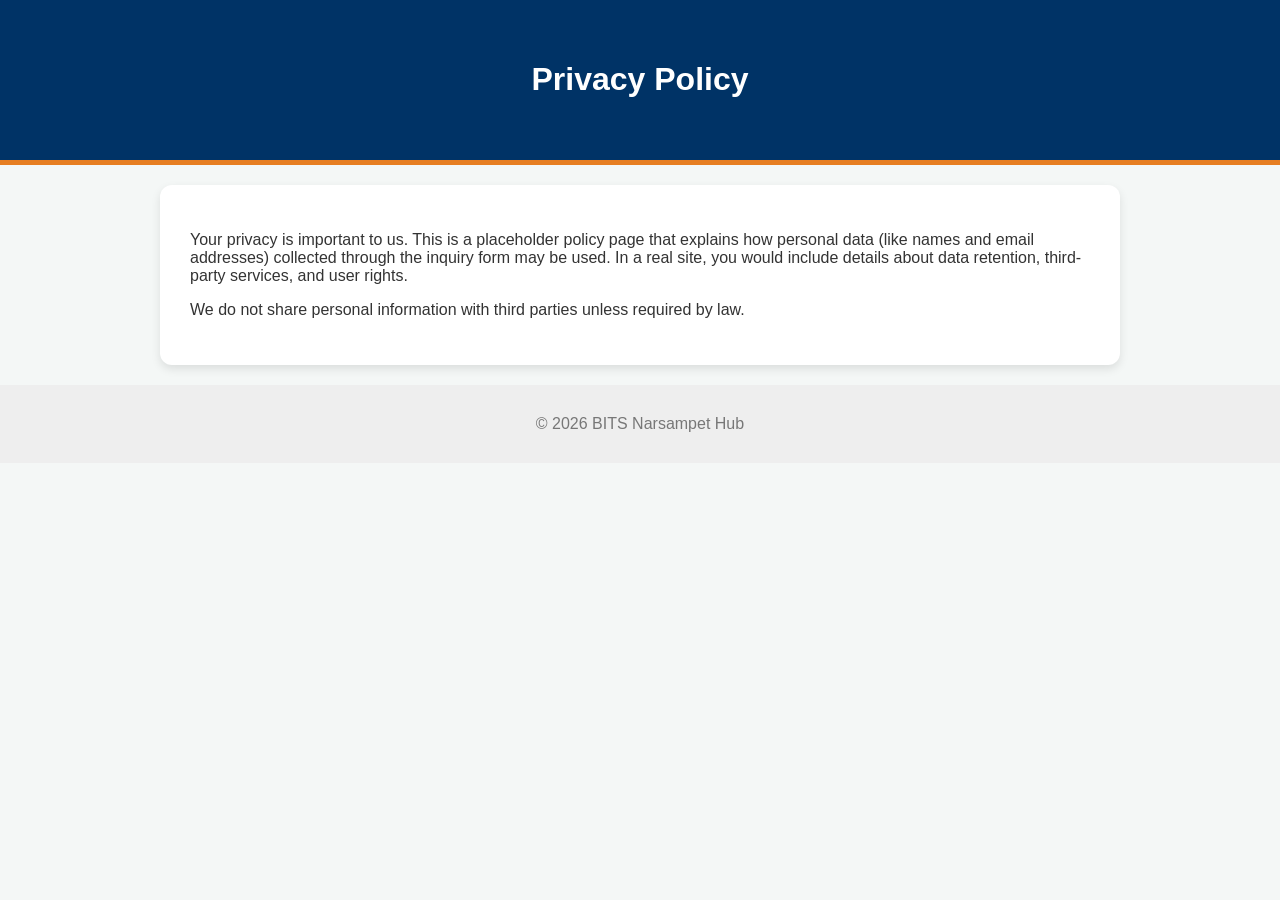
<file: privacy.html>
<!DOCTYPE html>
<html lang="en">
<head>
    <meta charset="UTF-8">
    <meta name="viewport" content="width=device-width, initial-scale=1.0">
    <title>Privacy Policy - BITS Narsampet</title>
    <link rel="stylesheet" href="styles.css">
</head>
<body>
<header>
    <h1>Privacy Policy</h1>
</header>
<div class="main-container">
    <p>Your privacy is important to us. This is a placeholder policy page that explains how personal data (like names and email addresses) collected through the inquiry form may be used. In a real site, you would include details about data retention, third-party services, and user rights.</p>
    <p>We do not share personal information with third parties unless required by law.</p>
</div>
<footer>&copy; <span id="currentYear">2026</span> BITS Narsampet Hub</footer>
<script src="script.js"></script>
</body>
</html>
</file>
<file: styles.css>
/* Basic Reset and Typography */
html, body {
    margin: 0;
    padding: 0;
    font-family: 'Segoe UI', sans-serif;
    background-color: #f4f7f6;
    color: #333;
}

/* Header */
header {
    background: #003366;
    color: white;
    padding: 40px 20px;
    text-align: center;
    border-bottom: 5px solid #e67e22;
}

/* Ticker */
.news-ticker {
    background: #ffcc00;
    color: #222;
    padding: 10px;
    font-weight: bold;
    overflow: hidden;
    position: relative;
}
.news-ticker p {
    position: absolute;
    width: 100%;
    height: 100%;
    margin: 0;
    line-height: 30px;
    text-align: center;
    transform: translateX(100%);
    animation: ticker 15s linear infinite;
}
@keyframes ticker {
    0% { transform: translateX(100%); }
    100% { transform: translateX(-100%); }
}

/* Navigation */
nav {
    background: #222;
    padding: 15px;
    text-align: center;
    position: sticky;
    top: 0;
    z-index: 1000;
}
nav a {
    color: white;
    text-decoration: none;
    margin: 0 15px;
    font-weight: bold;
}
nav a:hover {
    color: #e67e22;
}

/* Container */
.main-container {
    max-width: 900px;
    margin: 20px auto;
    background: white;
    padding: 30px;
    border-radius: 12px;
    box-shadow: 0 4px 10px rgba(0,0,0,0.1);
}

.notice-board {
    background: #fff3cd;
    border-left: 8px solid #e67e22;
    padding: 15px;
    border-radius: 5px;
    margin-bottom: 25px;
}

section {
    padding: 25px 0;
    border-bottom: 1px solid #eee;
}
h2 {
    color: #003366;
}

.btn {
    background: #e67e22;
    color: white;
    padding: 12px 20px;
    border: none;
    border-radius: 5px;
    cursor: pointer;
    font-size: 16px;
    font-weight: bold;
    text-decoration: none;
    display: inline-block;
    text-align: center;
}

.whatsapp-btn {
    background: #25D366;
    color: white;
    padding: 12px 20px;
    border: none;
    border-radius: 5px;
    text-decoration: none;
    font-weight: bold;
    display: inline-block;
    margin-top: 10px;
    width: 100%;
    cursor: pointer;
    font-size: 16px;
}
.whatsapp-btn:hover { background: #128C7E; }

.form-box {
    background: #f9f9f9;
    padding: 20px;
    border-radius: 8px;
    border: 1px solid #ddd;
    margin-top: 15px;
}

input, select, textarea {
    width: 100%;
    padding: 12px;
    margin: 10px 0;
    border: 1px solid #ccc;
    border-radius: 5px;
    box-sizing: border-box;
    font-size: 16px;
}

footer {
    text-align: center;
    padding: 30px;
    color: #777;
    background: #eee;
}

.college-img {
    width: 100%;
    border-radius: 10px;
    box-shadow: 0 4px 8px rgba(0,0,0,0.1);
}

/* Responsive tweaks */
@media (max-width: 600px) {
    nav a { display: block; margin: 10px 0; }
    .main-container { padding: 15px; }
}
</file>
